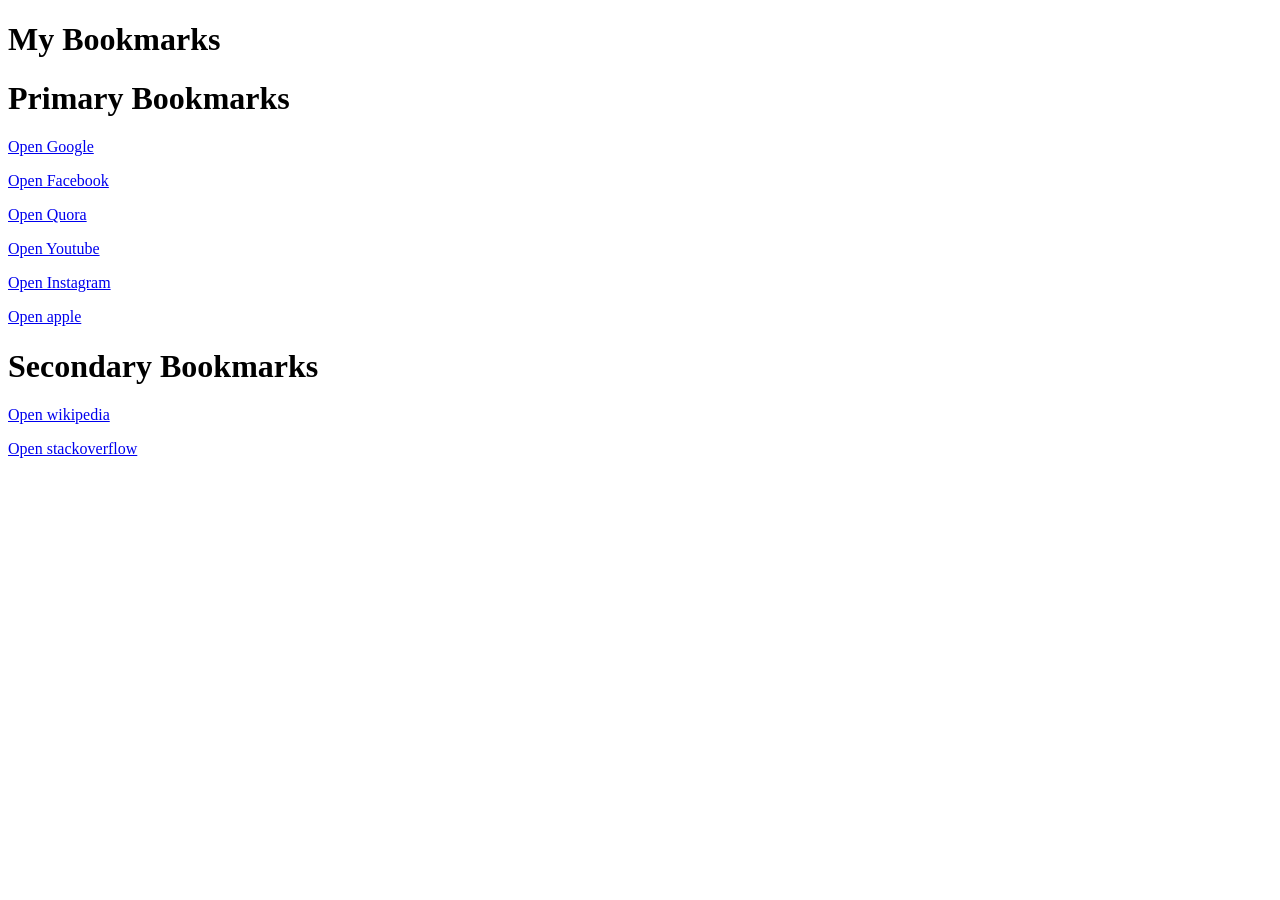
<file: bookmarkmanager.html>
<!DOCTYPE html>
<html lang="en">
<head>
    <meta charset="UTF-8">
    <meta name="viewport" content="width=device-width, initial-scale=1.0">
    <title>Bookmark Manager - CodeWithRuchi </title>
</head>
<body>
    <h1>My Bookmarks</h1>
    <h1>Primary Bookmarks</h1>
    
    <p><a target="_blank" href="https://www.google.com">Open Google </a></p>
    <p><a target="_blank" href="https://www.facebook.com">Open Facebook </a></p>
    <p><a target="_blank" href="https://www.quora.com">Open Quora </a></p>
    <p><a target="_blank" href="https://www.youtube.com">Open Youtube </a></p>
    <p><a target="_blank" href="https://www.instagram.com">Open Instagram </a></p>
    <p><a target="_blank" href="https://www.apple.com">Open apple</a></p>
    
    <h1>Secondary Bookmarks</h1>

    <p><a target="_blank" href="https://www.wikipedia.com">Open wikipedia </a></p>
    <p><a target="_blank" href="https://www.stackoverflow.com">Open stackoverflow  </a></p>
    
    

</body>
</html>
</file>
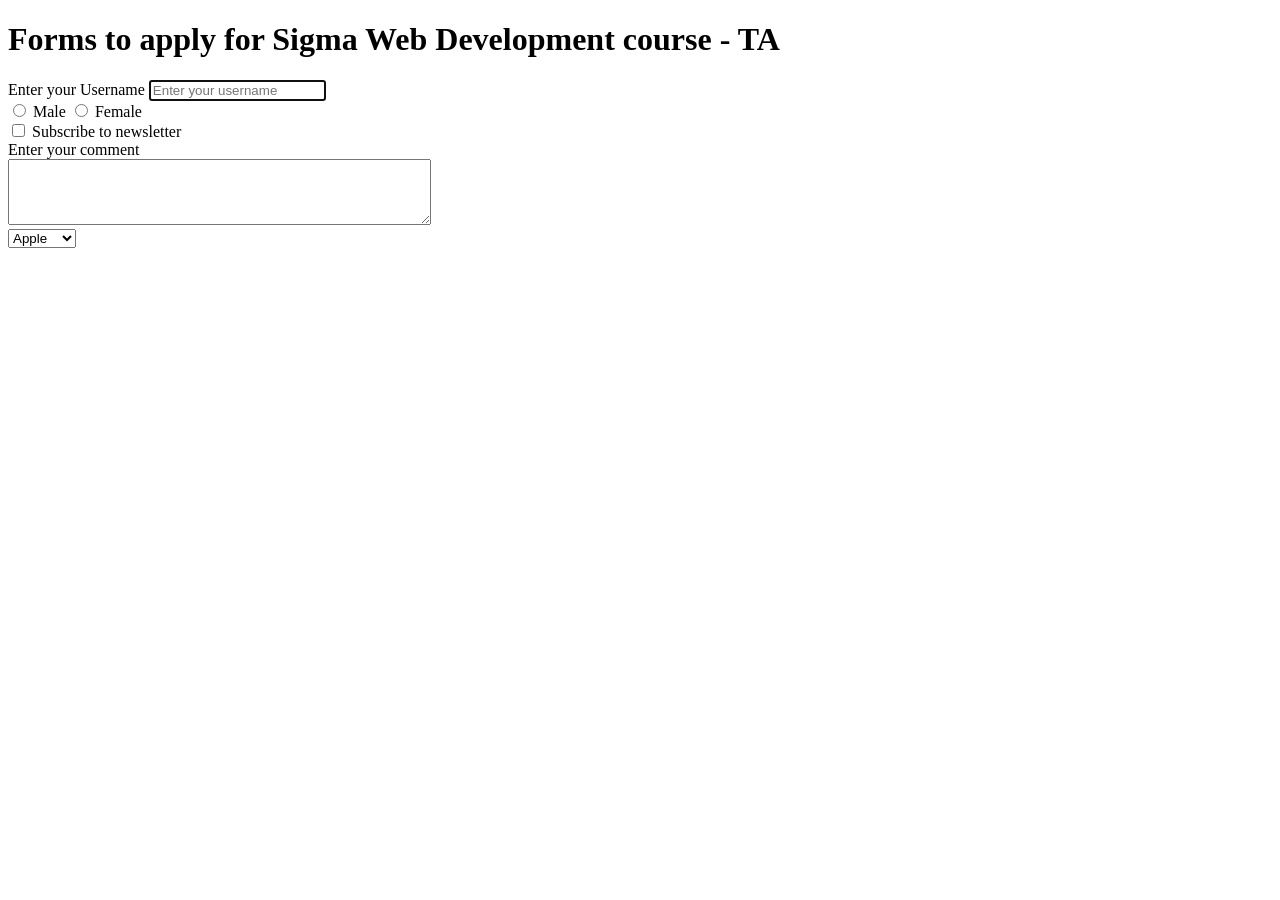
<file: index1.html>
<!DOCTYPE html>
<html lang="en">
<head>
    <meta charset="UTF-8">
    <meta name="viewport" content="width=device-width, initial-scale=1.0">
    <title>Forms - Lets learn it</title>
</head>
<body>
    <h1>Forms to apply for Sigma Web Development course - TA </h1>
    <form action="post">
        <div> 
            <label for="username">Enter your Username</label>
            <input type="text" id="username" placeholder="Enter your username" autofocus>
        </div>
        <div> 
            <input type="radio" id="male" name="gender" value="male">
            <label for="male">Male</label>
            <input type="radio" id="female" name="gender" value="female">
            <label for="female">Female</label>      
        </div>

        <div>
            <input type="checkbox" id="subscribe" value="yes">
            <label for="subscribe">Subscribe to newsletter</label>
        </div>
        <div>
            <label for="comment">Enter your comment</label>
            <br>
            <textarea id="comment" name="comment" rows="4" cols="50"></textarea>
        </div>
        <div>
            <select name="fruits">
                <option value="apple">Apple</option>
                <option value="banana">Banana</option>
                <option value="cherry">Cherry</option>
            </select>
        </div>
        </form>
    </body>
        </html>
</file>
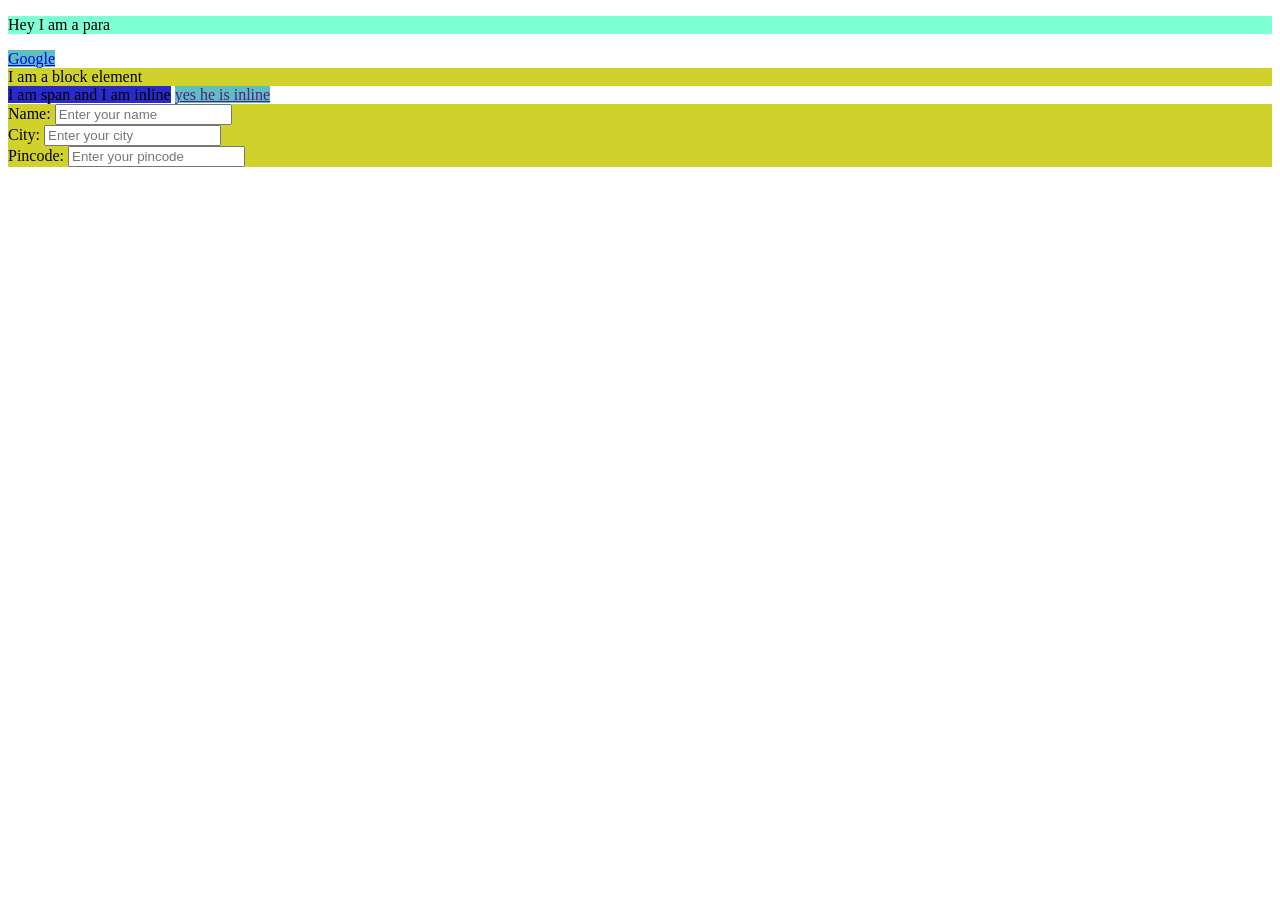
<file: index2.html>
<!doctype html>
<html lang="en">
  <head>
    <meta charset="UTF-8" />
    <meta name="viewport" content="width=device-width, initial-scale=1.0" />
    <title>Inline and Block Elements - HTML</title>
    <link rel="stylesheet" href="style2.css" />
  </head>

  <body>
    <p>Hey I am a para</p>
    <a href="https://google.com">Google</a>
    <div> I am a block element</div>
    <span>I am span and I am inline</span>
    <a href="">yes he is inline</a>
    <form action="post">
    <div>
        <label for="name">Name:</label>
        <input type="text" id="name" placeholder="Enter your name">
    </div>

    <div>
        <label for="city">City:</label>
        <input type="text" id="city" placeholder="Enter your city">
    </div>

    <div>
        <label for="pincode">Pincode:</label>
        <input type="number" id="pincode" placeholder="Enter your pincode">
    </div>
</form>
  </body>
</html>
</file>
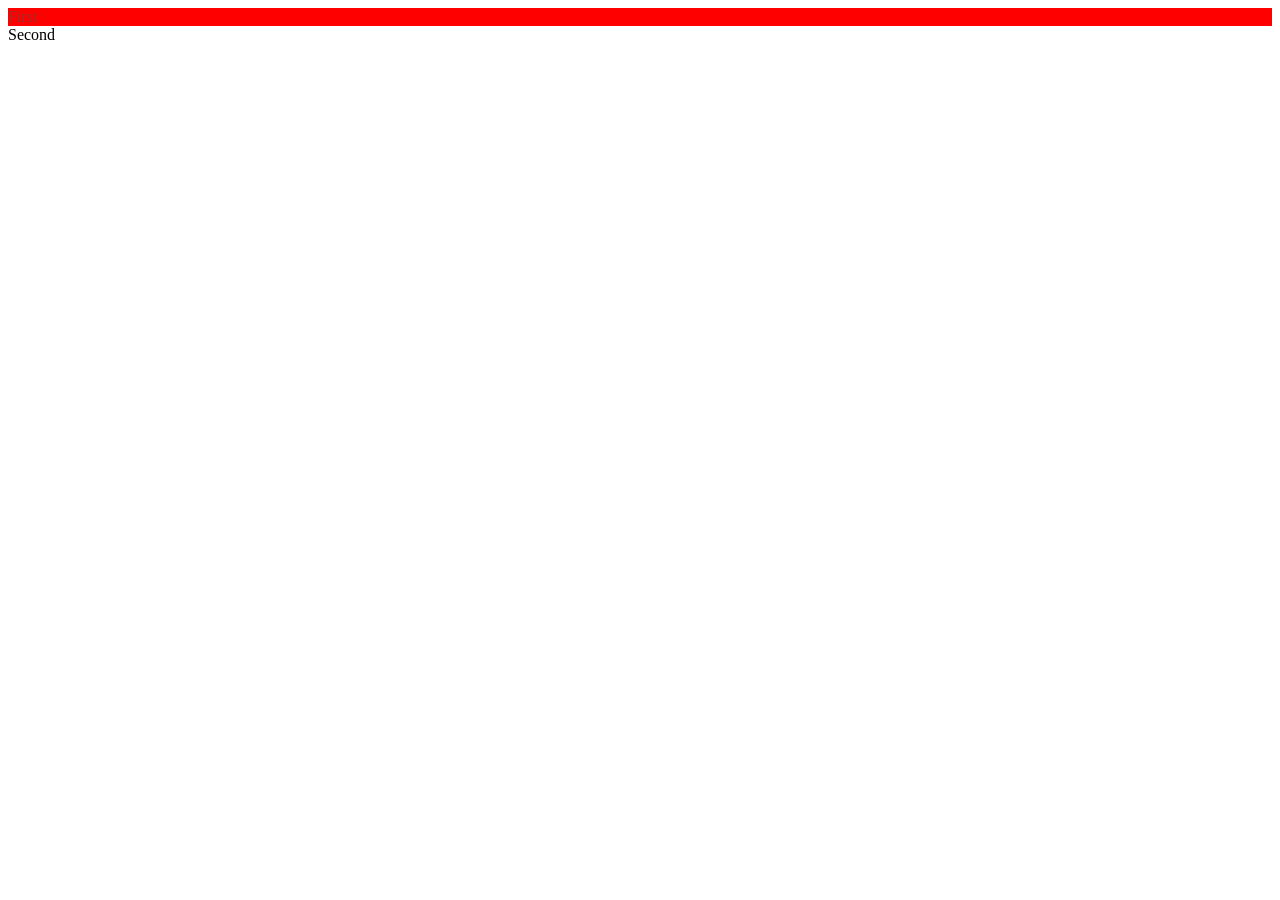
<file: index3.html>
<!doctype html>
<html lang="en">
  <head>
    <meta charset="UTF-8" />
    <meta name="viewport" content="width=device-width, initial-scale=1.0" />
    <title>ID and Classes in HTML</title>
    <link rel="stylesheet" href="style3.css" />
  </head>
  <body>
    <div id="firstdiv" class="red bg-yellow">First</div> 
    <div id="seconddiv">Second</div>
    <span class="red"></span>
  </body>
</html>
</file>
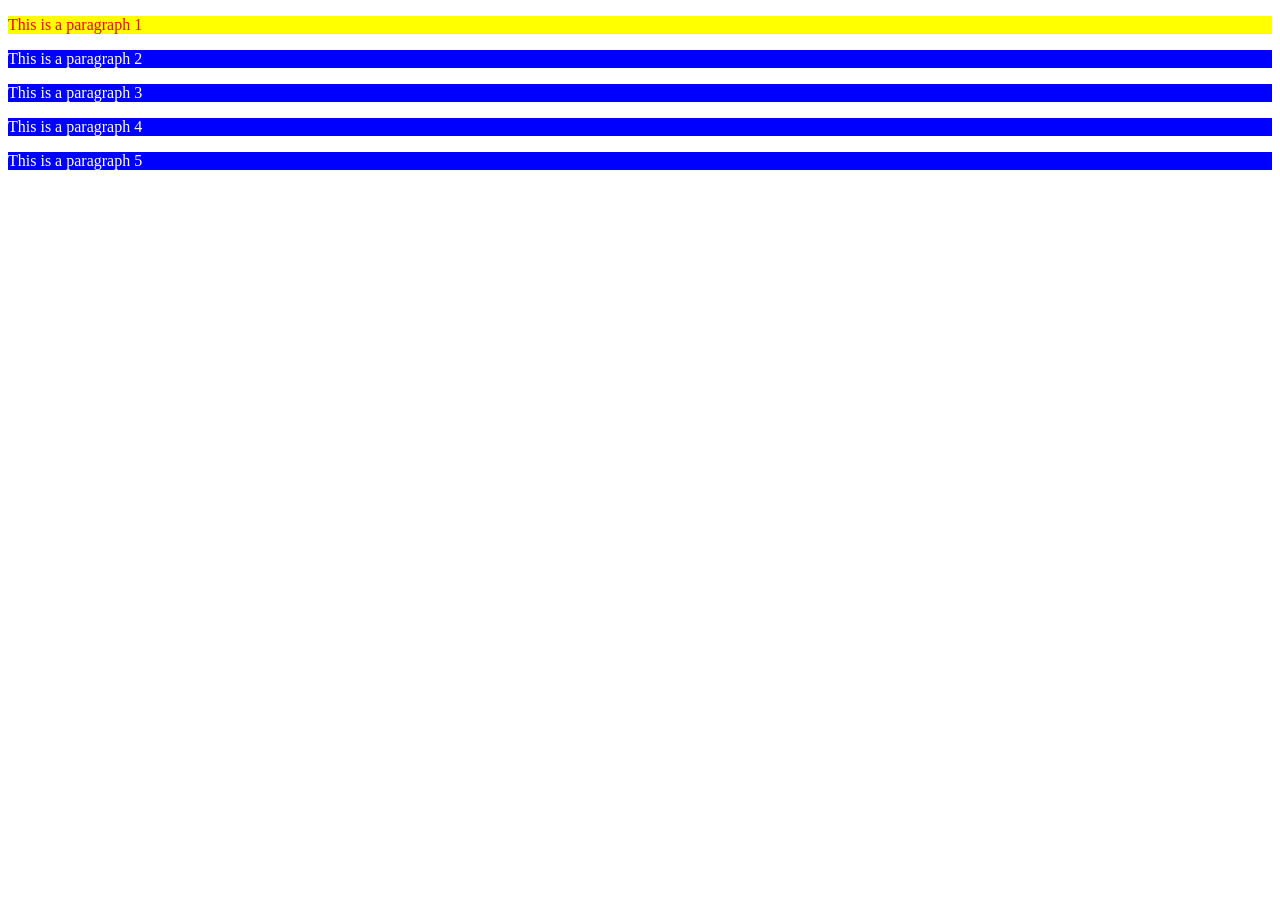
<file: indexex-2.html>
<!DOCTYPE html>
<html lang="en">
<head>
    <meta charset="UTF-8">
    <meta name="viewport" content="width=device-width, initial-scale=1.0">
    <title>Document</title>
    <style>
        .container p:first-child {
            background-color: yellow;
            color: red;

        }
        div p:not(:first-child){
            background-color: blue;
            color: white;
        }
    </style>
</head>
<body>
    <div class="container">
        <p>This is a paragraph 1</p>
        <p>This is a paragraph 2</p>
        <p>This is a paragraph 3</p>
        <p>This is a paragraph 4</p>
        <p>This is a paragraph 5</p>
    </div>
    

        
</body>
</html>
</file>
<file: style2.css>
p{
    background-color: aquamarine;
}

a{
    background-color: rgb(95, 190, 190);
}

div{
    background-color: rgb(209, 209, 44);

}

span{
    background-color: rgb(41, 41, 204);
}
</file>
<file: style3.css>
.red{
    color: brown;
}

.bg-yellow{
    background-color: yellow;
}

#firstdiv{
    background-color: red ;
}
</file>
